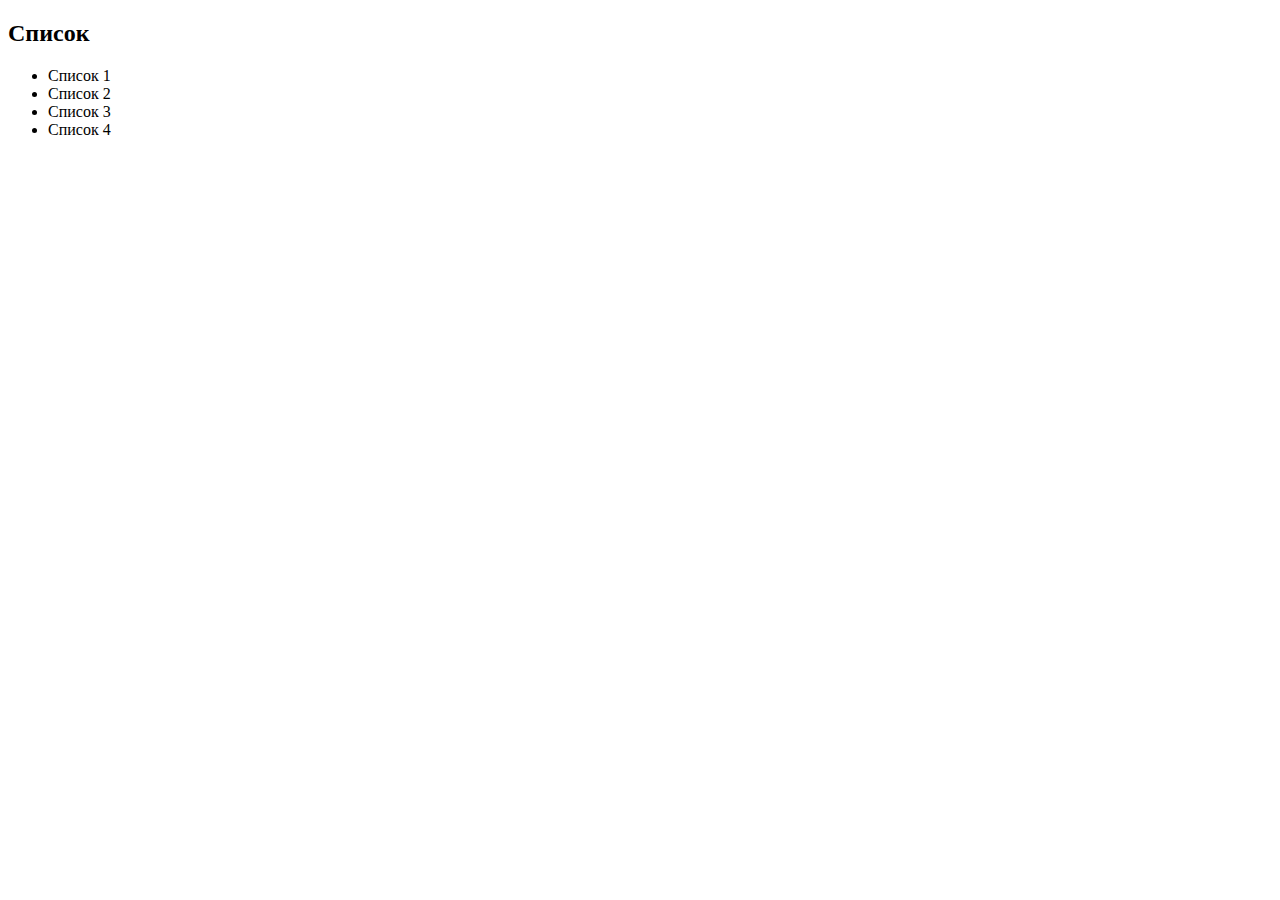
<file: list.html>
<!DOCTYPE html>
<html>

<head>
    <meta charset="UTF-8">
    <meta http-equiv="X-UA-Compatible" content="IE=edge">
    <meta name="viewport" content="width=device-width, initial-scale=1.0">
    <title>List</title>
</head>

<body>
    <h2>Список</h2>
    <ul>
        <li>Список 1</li>
        <li>Список 2</li>
        <li>Список 3</li>
        <li>Список 4</li>
    </ul>
</body>

</html>
</file>
